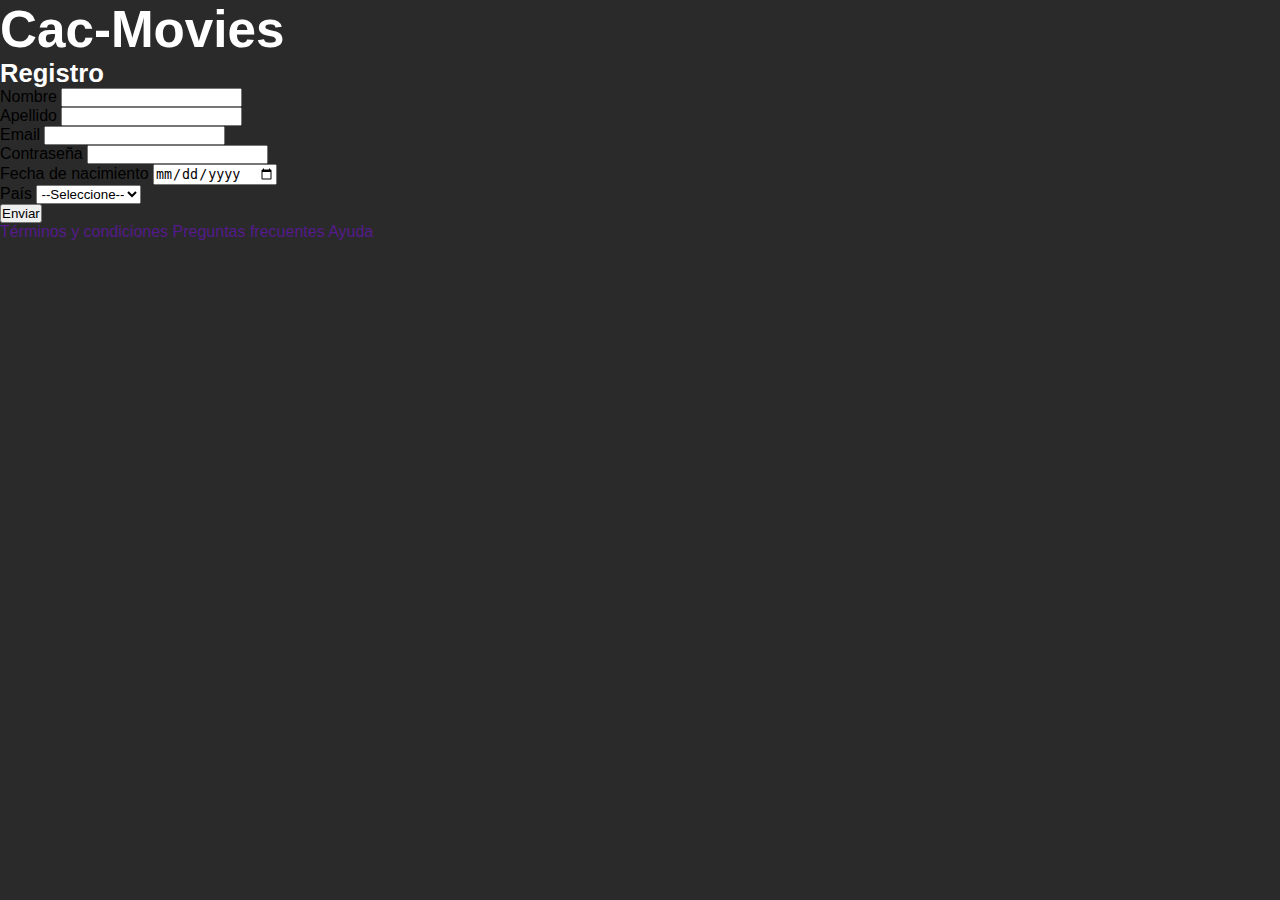
<file: register.html>
<!DOCTYPE html>
<html lang="es">
    <head>
        <meta charset="UTF-8">
        <meta name="viewport" content="width=device-width, initial-scale=1.0">
        <title>Registrar</title>
        <link rel="shortcut icon" href="./static/img/favicon.ico" type="image/x-icon">
        <link rel="stylesheet" href="./static/css/style.css">
    </head>

    <body>
    
        <header>
            <h1>Cac-Movies</h1>
        </header>
        <main>
            <section>
                <h2>Registro</h2>
                <form action="" id="formRegister" method="get">
                    <div>
                        <label for="firstname">Nombre</label>
                        <input type="text" name="firstname" id="firstname" maxlength="10">
                    </div>
                    <div>
                        <label for="lastname">Apellido</label>
                        <input type="text" name="lastname" id="lastname" minlength="2">
                    </div>
                    <div>
                        <label for="email">Email</label>
                        <input type="email" name="email" id="email">
                    </div>
                    <div>
                        <label for="password">Contraseña</label>
                        <input type="password" name="password" id="password">
                    </div>
                    <div>
                        <label for="birthdate">Fecha de nacimiento</label>
                        <input type="date" name="birthdate" id="birthdate">
                    </div>
                    <div>
                        <label for="country">País</label>
                        <select name="country" id="country" required>
                            <option value="" >--Seleccione--</option>
                            <option value="AR">Argentina</option>
                            <option value="BO">Bolivia</option>
                            <option value="BR">Brasil</option>
                            <option value="CH">Chile</option>
                            <option value="CO">Colombia</option>
                            <option value="EC">Ecuador</option>
                            <option value="PY">Paraguay</option>
                            <option value="PE">Perú</option>
                            <option value="UY">Uruguay</option>
                            <option value="VE">Venezuela</option>
                        </select>
                    </div>

                    <input type="submit" value="Enviar">
                </form>                
            </section>
        </main>

        <footer>
            <a href="">Términos y condiciones</a>
            <a href="">Preguntas frecuentes</a>
            <a href="">Ayuda</a>
        </footer>

    </body>
</html>
</file>
<file: static/css/style.css>
/* pseudoclase que representa al elemento HTML */
:root{
    --bg-color:#2a2a2a;
    --primary-color: #b1dd00;
    --secondary-color: #143954;
    --third-color:#62828f;
    --bg-input-color:rgba(255,255,255,0.1);
}

/* Selector universal */
* {
    margin: 0;
    padding: 0; 
    box-sizing: border-box;
}

body {
    background-color: var(--bg-color);
    font-family: 'Nunito', sans-serif;
}

/* Selector de etiqueta */
h1 {
    color:white;
    /* font-size: 4rem; */
    font-size: 4vw;
}
h2 {
    color:white;
    font-size: 2vw;
}

a{
    text-decoration: none;
}

/* Selector por clase */
.header{
    background-color: #62828f;
    position: sticky;
    width: 100%;
    top: 0;
    left: 0;
    z-index: 2;
    
}
#logo{
    font-weight: bold;
}

#logo a{
    color: #FFF;
}
nav{
    display: flex;
    justify-content: space-around;
    align-items: center;
    height: 60px;
    padding: 0px 50px;
}

.nav-links{
    display: flex;
    list-style: none;
    gap: 30px;
    
}

.nav-links li > a{
    color: #FFF;
    text-decoration: none;
}

.nav-links a:hover{
    color: #b1dd00 ;
}

.btn-cac{
    background-color: var(--primary-color);
    padding: 10px;
    border-radius: 10px;
    color:#FFF;
}

/* pseudoclase para identificar un estado */
.btn-cac:hover{
    color: var(--secondary-color)!important;
    border: 2px solid var(--secondary-color);
}
/* Selector por ID */
#banner{
    background-image: url('/static/img/Hasbulla-ha-sido-arrestado.jpg');
    background-size: cover;
    background-position: center;
    height: 60vh;
    box-shadow:inset 0 0 0 2000px rgba(84, 84, 84, 0.5);
}

.container{
    max-width: 1200px;
    margin: 0 auto;
    /* padding: 50px;    */
    /* padding: 20px 30px; arriba/abajo derecha/izquierda */
    /* padding: 20px 5px 10px; arriba derecha/izquieda abajo */
    /* padding: 20px 10px 5px 30px arriba derecha abajo izquieda; */
    /* height: 300px; */
    /* border-width: 10px 30px;
    border-style: dotted;
    border-color: #b1dd00; */

}
.d-flex{
    display: flex;
    justify-content: center;
    align-items: center;
    flex-wrap: wrap;
}
.banner-card{
    text-align: center;
    padding: 0px 160px;
}

/* Selector avanzado: descendente */
.banner-card h1{
    color: #FFF;
    font-size: 4vw;
}

.banner-card h2{
    margin-bottom: 20px;
}

.btn-cac{
    background-color: var(--primary-color);
    padding: 10px;
    border-radius: 10px;
    color:#FFF;
}
.btn-cac:hover{
    color: var(--secondary-color);
    border: 2px solid var(--secondary-color);
}

#search{
    height: 300px;
    display: flex;
    flex-direction: column;
    justify-content: center;
    align-items: center;
}

.search-title{
    color: white;
    font-size: 3vw;
}

.input-search {
    background-color: rgba(255,255,255,0.1);
    border: 2px solid white;
    border-radius: 25px;
    color: white;
    font-size: 16px;
    height: 50px;
    margin: 20px 0px;
    outline: none;
    padding: 0px 20px;
    width: 70%;
    font-family: 'Nunito', sans-serif;
}

/* Selector avanzado: agrupado */
#popular, #top-rated, #search {
    text-align: center;
}

#popular h2,#top-rated h2{
    margin: 30px 0px;
}

.movies-grid{
    display: grid;   
    grid-template-columns: repeat(4,1fr);
    grid-template-rows: repeat(2,1fr);
    justify-items: center;
    row-gap: 20px;
}
.movie-item-detail-subtitle::after{
    content: '🌟';
}

.movie-item{
    border-radius: 20px;
    overflow: hidden;
    position: relative;
    display: inline-block;
    width: 200px;
    height: 300px;
    font-size: 20px;
    cursor: pointer;
    transition: all 450ms;
    transform-origin: center left;
}

.movie-item-img{
    width: 200px;
    height: 300px;
    /* Propiedad de imagen que especifica como debe ajustarse dentro de su contenedor.  */
    object-fit: cover; 
}

.movies-scroller{
    overflow-x: scroll;
    overflow-y: hidden;
    width: 100%;
    display: flex;
    justify-content: flex-start;
    align-items: flex-start;
    padding:0px 0px 40px 0px;
}

.movie-item-v2{
    border-radius: 20px;
    width: 170px;    
    min-width: 170px;
    font-size: 20px;
    cursor: pointer;
    margin-left: 30px;
    display: flex;
    flex-direction: column;
    justify-content: space-between;
    transition: all 450ms;
    transform-origin: center left;   
}

.wrapper {
    box-shadow: 0 2px 8px rgba(0,0,0,.1);
    border-radius: 10px;
    width: 100%;
    min-height: calc(150px*1.5);
    height: calc(150px*1.5);
    overflow: hidden;
}

.movie-item-img-v2 {
    width: 100%;
    height: 100%;
    object-fit: cover;
}

.movie-item-detail-v2 {
    align-items: flex-start;
    display: flex;
    flex-direction: column;
    justify-content: flex-end;
}

.movie-item-detail-title-v2 {
    color: white;
    font-weight: bold;
    margin: 5px 0px 0px 0px;
}

.movie-item-detail-title-v2:hover {
    color: #b1dd00;
}
.movie-item-detail-subtitle-v2 {
    color: white;
    font-size: 12px;
    margin: 3px 0px;
}

#footer {
    align-items: center;
    background-color: #62828f;
    display: flex;
    height: 100px;
    width: 100%;
    gap: 20px;
}

#footer a{
    text-decoration: none;
    color: #FFF;
}



/* TABLETS */
@media screen and (min-width: 768px) and (max-width: 1023px) {
    h2{
        font-size: 4vw;
    }
    .movies-grid {
        grid-template-columns: repeat(2,1fr);
        grid-template-rows: repeat(4,1fr);
    }
}

/* CELULARES */
@media screen and (max-width:767px){
    h2{
        font-size: 3vw;
    }

    .login-text, l
    .movies-grid{
        grid-template-columns: repeat(1,1fr);
        /* grid-template-rows: repeat(8,1fr);         */
    }
}


/* CELULARES - Small sm 
@media (min-width: 576px) {
} 

CELULARES - Medium md
@media (min-width: 768px) {
}

TABLETS - Large lg
@media (min-width: 992px) {
}

Desktop - ExtraLarge xl
@media (min-width: 1200px) {
}

Desktop - XXL
@media (min-width: 1400px) {
}

*/
</file>
